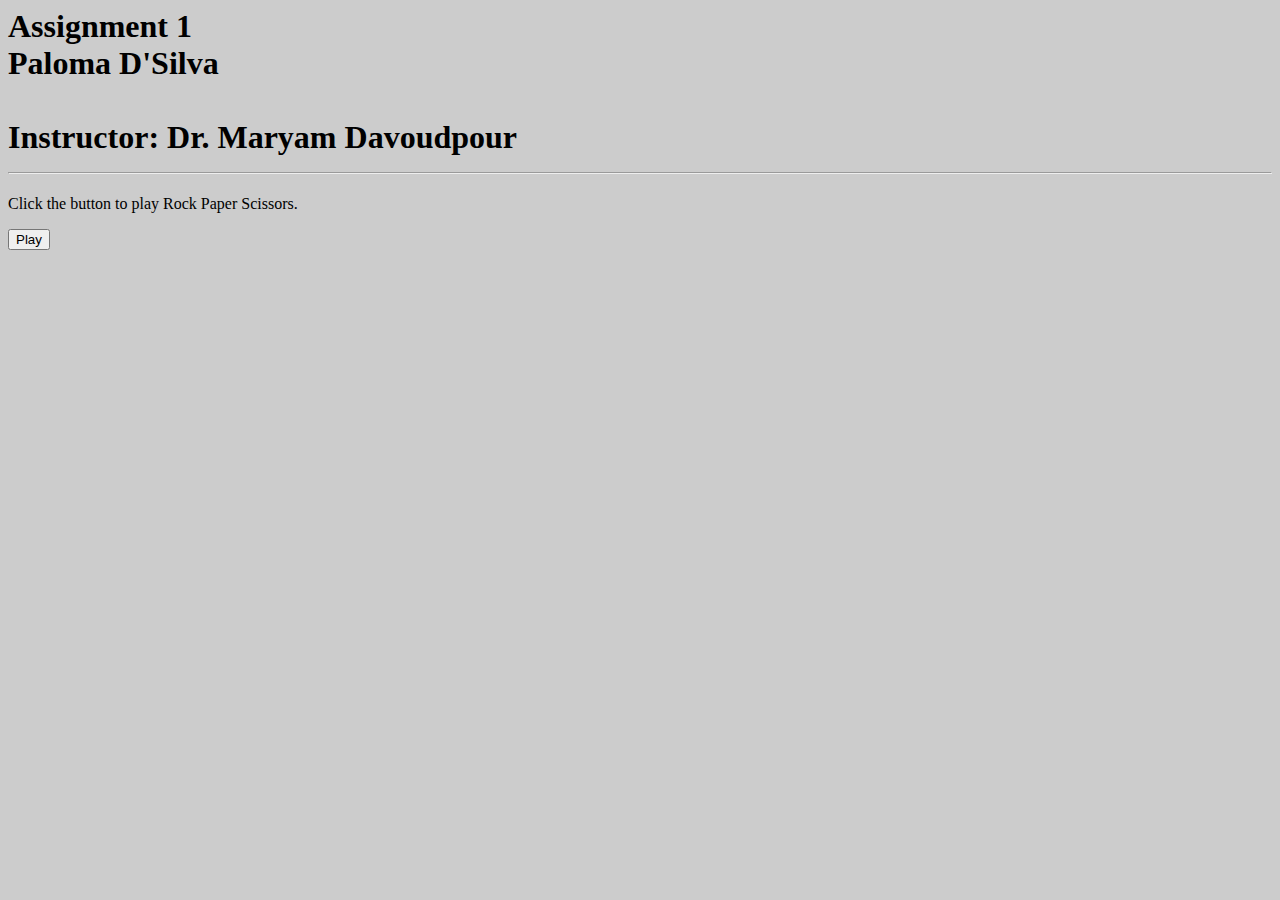
<file: index.html>
<title>Assignment 1 for Paloma D'Silva</title>

	<head>

	<style>
	body  {
		background-image: url("http://i.telegraph.co.uk/multimedia/archive/03015/RockPaperScissors_3015010b.jpg");
		background-color: #cccccc;
	}

	</style>

	</head>
	<body>

	<h1> Assignment 1<br>Paloma D'Silva</br><br>Instructor: Dr. Maryam Davoudpour</br>
	<hr></hr></h1>

	<p>Click the button to play Rock Paper Scissors.</p>
	<!--let's play Rock Paper Scissors button-->
	<button onclick="playFunction()">Play</button>

	<script>
	var count=0,userwin=0, compwin=0;
	var userselect, computerselect, again;

	function playFunction() {
	//Ask the user to choose their move using a prompt() dialog box.
	userselect = prompt("Please type in R for Rock, P for Paper and S for Scissors.", "R");
	//Keep asking the user their move if the user enters some invalid input.
		if (userselect!=="R" && userselect!=="P" && userselect!=="S") {
			alert("Invalid Input, please try again. Type in R,P, or S.");
		} <!--end if-->
		else{
		computerPlay()}
	}<!--end function loop-->
	<!--continue with game-->

	 function computerPlay(){
	 <!--computer chooses its move randomly-->;
	computerselect = Math.random();
	if (computerselect <=0.33) {
		computerselect = "R";
	alert("The computer picks Rock");
	} else if(computerselect >0.33 && computerselect<=0.66) {
		computerselect = "P";
	alert("The computer picks Paper");
	} else {
		computerselect = "S";
	alert("The computer picks Scissors");
	}<!--end if-->
	comparethis();//run the next method
	}<!--end the computerplay method-->
	<!--works fine till here DON'T DELETE TILL HERE-->
	<!--start the rest of the game-->

	function comparethis(){ //start the compare this function
	alert("Let's see if you won!");
	//start conditions
	if (computerselect === userselect)
		{
			alert("It's a tie!");
		}
		else if (computerselect === "R")
		{
			if(userselect === "S")
			{
				alert("You lose!");
				compwin++;
			}
			else
			{
				alert("You win!");
				userwin++;
			}
		}
		else if (computerselect === "P")
		{
			if (userselect === "R")
			{
				alert("You lose!");
				compwin++;
			}
			else
			{
				alert("You win!");
				userwin++;
			}
		}
		else
		{
			if (userselect === "R")
			{
				alert("You win!");
				userwin++;
			}
			else
			{
				alert("You lose!");
				compwin++;
			}
			
		}
		

	//play again
	again=prompt("Would you like to play again?(Yes/No)");//assign the result to a var again
	
	if(again==="Yes")
	{
	  // count++;
		alert("You have played " + count++ + " games");
		playFunction();
	}
	
	else
	{
	 //  count++;
	   alert("You have played " + count++ + " games");
		alert("Thanks for playing");
		alert("User Score:" + userwin++ ) ;
		alert("Computer Score:" + compwin++ ) ; 
	} 
	
	
	
	

	}//end method


	</script>


	</body>
	</html>
</file>
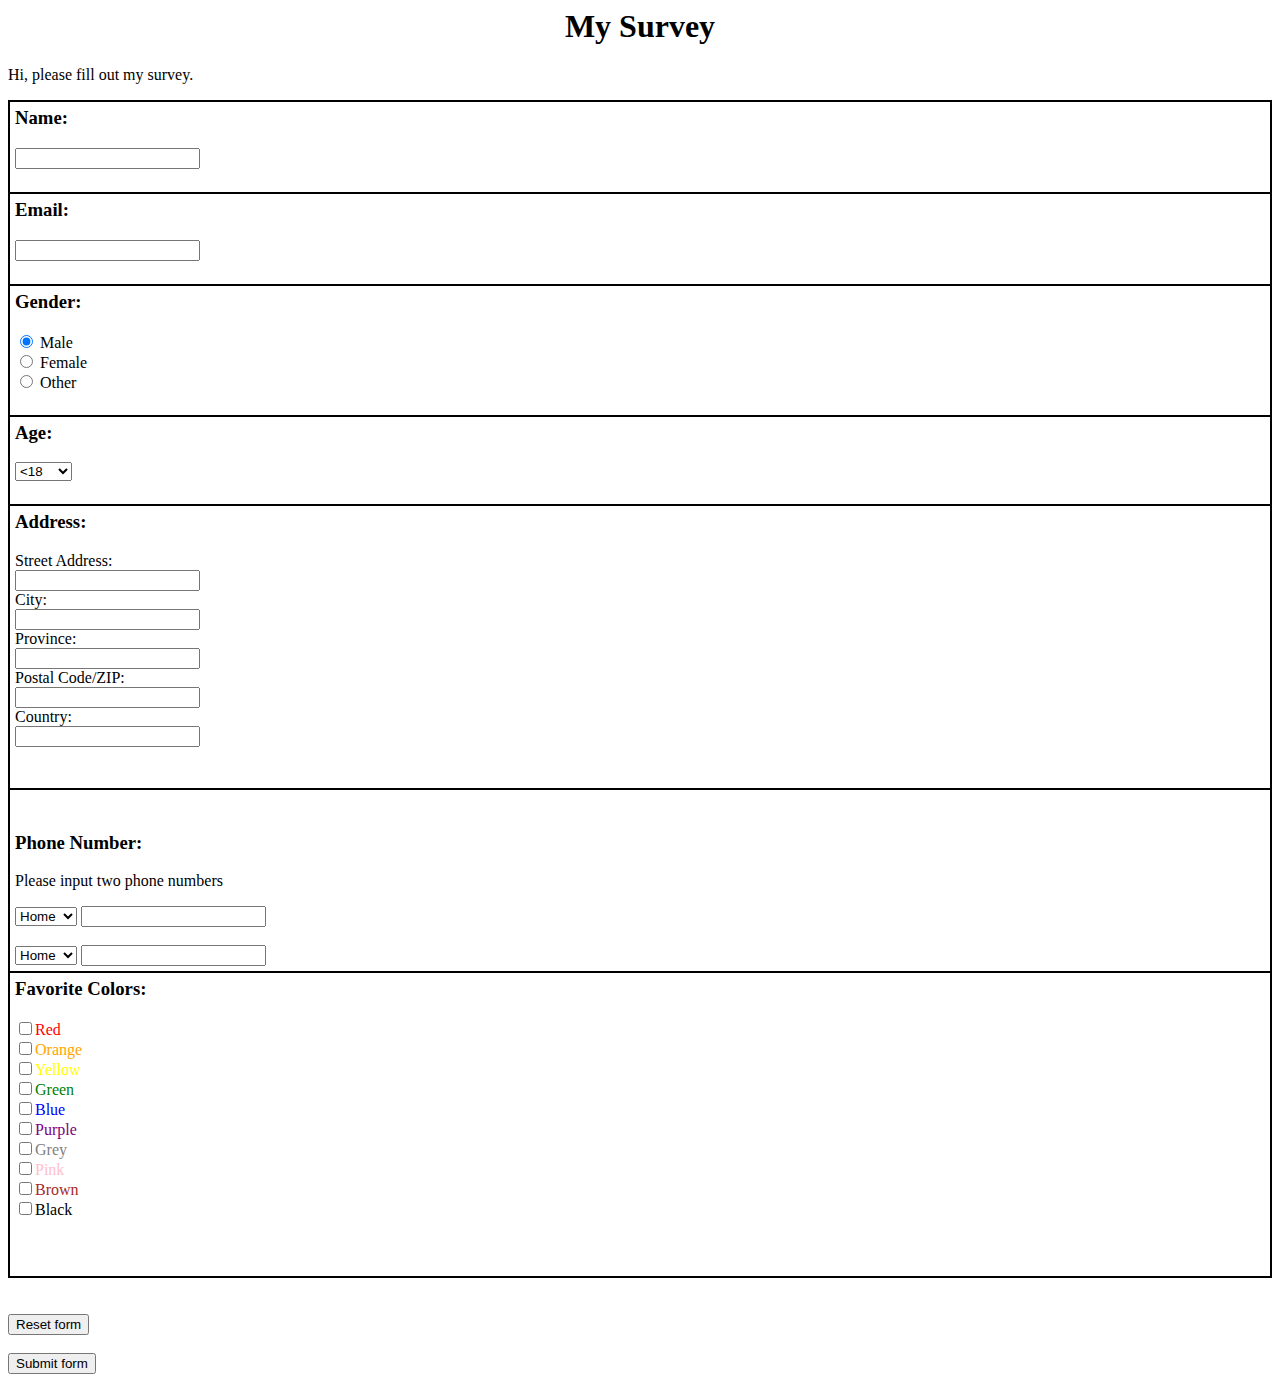
<file: assignment4.html>
<!--doctype html-->
<html>
<head>
<meta charset="utf-8">
<title>Assignment 4</title>

</head>
<style>

h1 {
    text-align: center;
}

h3 {
    text-align: center-left;
}

table, th, td {
    border: 2px solid black;
	border-collapse: collapse;
}

th, td {
    padding: 5px;
    text-align: left;
}

table#t01 {
    width: 100%;
}

tr:hover{background-color:#f5f5f5}

</style>
</head>
<body>
<form id="myForm" action="form_action.asp">
<h1> My Survey</h1>

<p> Hi, please fill out my survey.</p>


<table border="1" style="width:100%">
<tr>
<td>
<form>
<h3>Name: </h3>
  <input type="text" name="firstname">
  <br></br>
  </td>
  </tr>


  <tr>
  <td>
<form>
  <h3>Email:<br></h3>
  <input type="text" name="email">
  <br></br>
  </td>
  </tr>


<tr>
  <td>
<form>
<h3>Gender: </h3>
  <input type="radio" name="gender" value="male" checked> Male<br>
  <input type="radio" name="gender" value="female"> Female<br>
  <input type="radio" name="gender" value="other"> Other
  <br></br>
  </td>
  </tr>

<tr>
  <td>
<h3>Age: </h3>
<select>
  <option value="<18"><18</option>
  <option value="18-35">18-35</option>
  <option value="35-60">35-60</option>
  <option value=">60">>60</option>
</select>
 <br></br>
  </td>
  </tr>

<tr>
  <td>
<h3>Address: </h3>
<form>
Street Address:
<br>
  <input type="text" name="street address">
  </br>
  City:<br>
  <input type="text" name="city"> </br>
Province:<br>
<input type="text" name="province"></br>
Postal Code/ZIP:<br>
<input type="text" name="postalcode">
</br>
Country:<br>
  <input type="text" name="country"> </br>
  <br></br>
  </td>
  </tr>

<tr>
<td>
<form><br>
<h3>Phone Number:</h3>
<p>Please input two phone numbers</p>
<select>
  <option value="volvo">Home</option>
  <option value="saab">Mobile</option>
  <option value="opel">Office</option>
</select>
  <input type="text" name="phonenumber">
</br>
</form>
<!--second phone input-->
<br>
<select>
  <option value="volvo">Home</option>
  <option value="saab">Mobile</option>
  <option value="opel">Office</option>
</select>
  <input type="text" name="phonenumber">
</br>
</td>
</tr>



<tr><td>
<h3>Favorite Colors: </h3>

<form action="">
<input type="checkbox" name="red" value="Red"><p1><font color="red">Red</font></p1></br>
<input type="checkbox" name="orange" value="Orange"><p2><font color="orange">Orange</font></p2></br>
<input type="checkbox" name="yellow" value="Yellow"><p3><font color="yellow">Yellow</br></font></p3>
<input type="checkbox" name="green" value="Green"><p4><font color="green">Green</font></p4></br>
<input type="checkbox" name="blue" value="Blue"><p5><font color="blue">Blue</br></font color="blue"></font><p5>
<input type="checkbox" name="purple" value="Purple"><p6><font color="purple">Purple</br></font color="purple"></font></p6>
<input type="checkbox" name="grey" value="Grey"><p7><font color="grey">Grey</font></br></p7>
<input type="checkbox" name="pink" value="Pink"><p8><font color="pink">Pink</font></br></p8>
<p9><input type="checkbox" name="brown" value="Brown"><p9><font color="brown">Brown</font></br></p9>
<p10><input type="checkbox" name="black" value="Black"><p10><font color="black">Black</font></br></p10>
<br></br>
</form>
</tr></td>
</table>
<br></br>

<!--FORM CLEAR BUTTON-->
<input type="button" onclick="myFunction()" value="Reset form">
<br></br>
<script>
function myFunction() {
    document.getElementById("myForm").reset();
}
</script>


<!--form submit button-->
<input type="button" onclick="myFunction()" value="Submit form">
<script>
function myFunction() {
    document.getElementById("myForm").submit();
}
</script>





</body>
</html>
</file>
